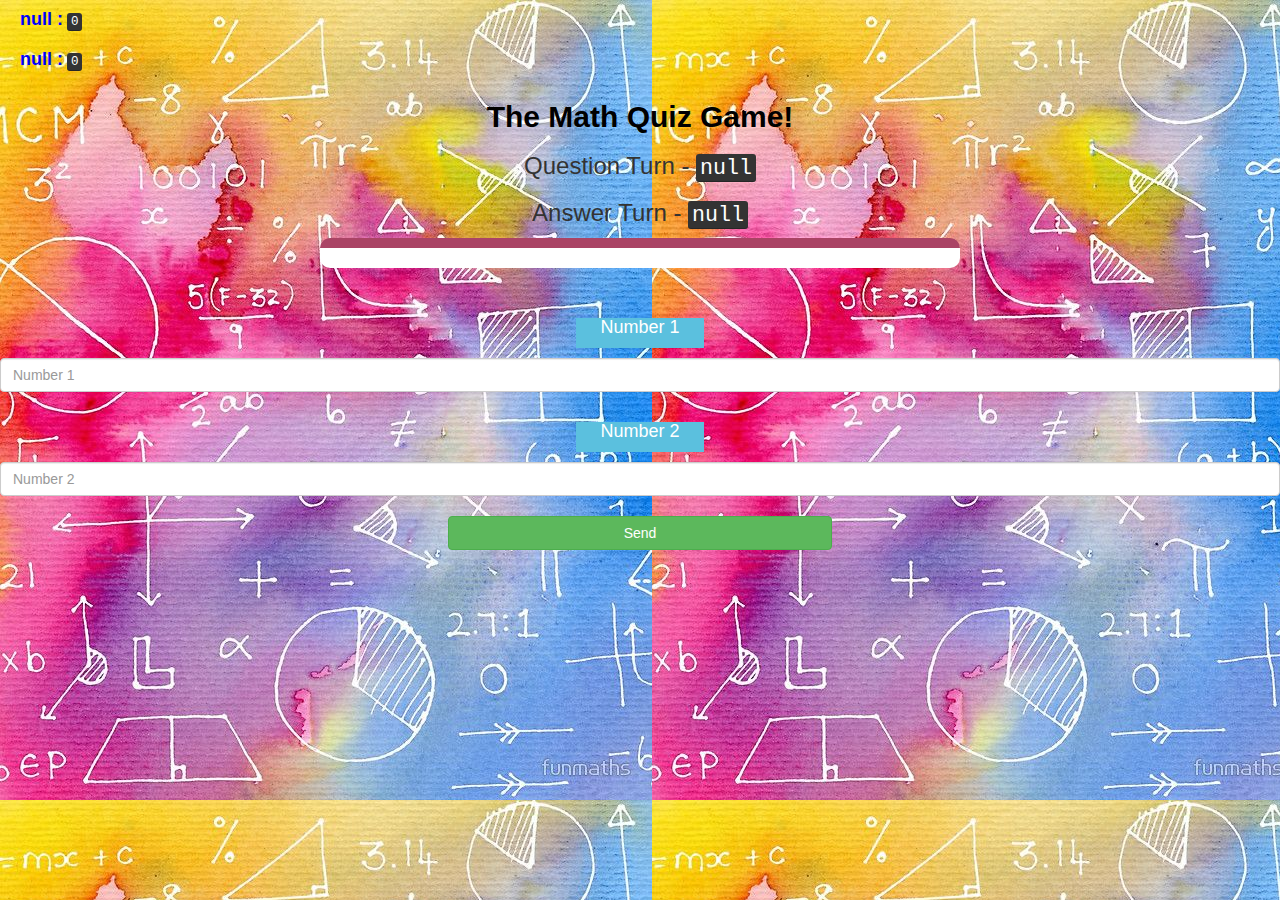
<file: game_page.html>
<!DOCTYPE html>

<html>

<head>
	    <title>The Math Quiz-1</title>

    <meta name="viewport" content="width=device-width, initial-scale=1">
    <link rel="stylesheet" href="https://maxcdn.bootstrapcdn.com/bootstrap/3.4.0/css/bootstrap.min.css">
    <script src="https://ajax.googleapis.com/ajax/libs/jquery/3.4.1/jquery.min.js"></script>
    <script src="https://maxcdn.bootstrapcdn.com/bootstrap/3.4.0/js/bootstrap.min.js"></script>
    
    <link rel="stylesheet" type="text/css" href="game_page.css">
    
</head>

<body>
    <h4 id="player1_name" style="color: blue;"></h4> <span id="player1_score"></span>
    <br>
    <h4 id="player2_name" style="color: blue;"></h4> <span id="player2_score"></span>
    <center>
    <h2 style="color: black;"><b>The Math Quiz Game!</b></h2>
    <h3 id="player_question"></h3>
    <h3 id="player_answer"></h3>
    <div id="output" class="col-lg-6 col-md-6 "> </div>
    <br>
    <br>
    <h4 class="btn-info numbers ">Number 1</h4>
    <input type="text" id="number1" class="form-control" placeholder="Number 1">
    <br>
    <h4 class="btn-info numbers ">Number 2</h4>
    <input type="text" id="number2" class="form-control" placeholder="Number 2">
    <br>
    <button onclick="send()" class="btn btn-success" style="width: 30%;">Send</button>

	</center>
</div> 
<script src="game_page.js"></script>
</body>

</html>
</file>
<file: game_page.css>
body
{
	background: url("maths_Quiz.jpg");
}

	


#player1_name , #player2_name
{
	display: inline-block;
	margin-left: 20px;
}
#word
{
	width: 60%;
}
#word_display
{
	letter-spacing: 5px;
}
#output
{
background: white;
border-radius: 10px;
border-top: 10px solid #AA4465;
padding: 10px;
float: none;
text-align: left;
}

#number1 , #number2{
     color:cadetblue;
}

.numbers{
	width:10%;
	height:30px;
	
}
</file>
